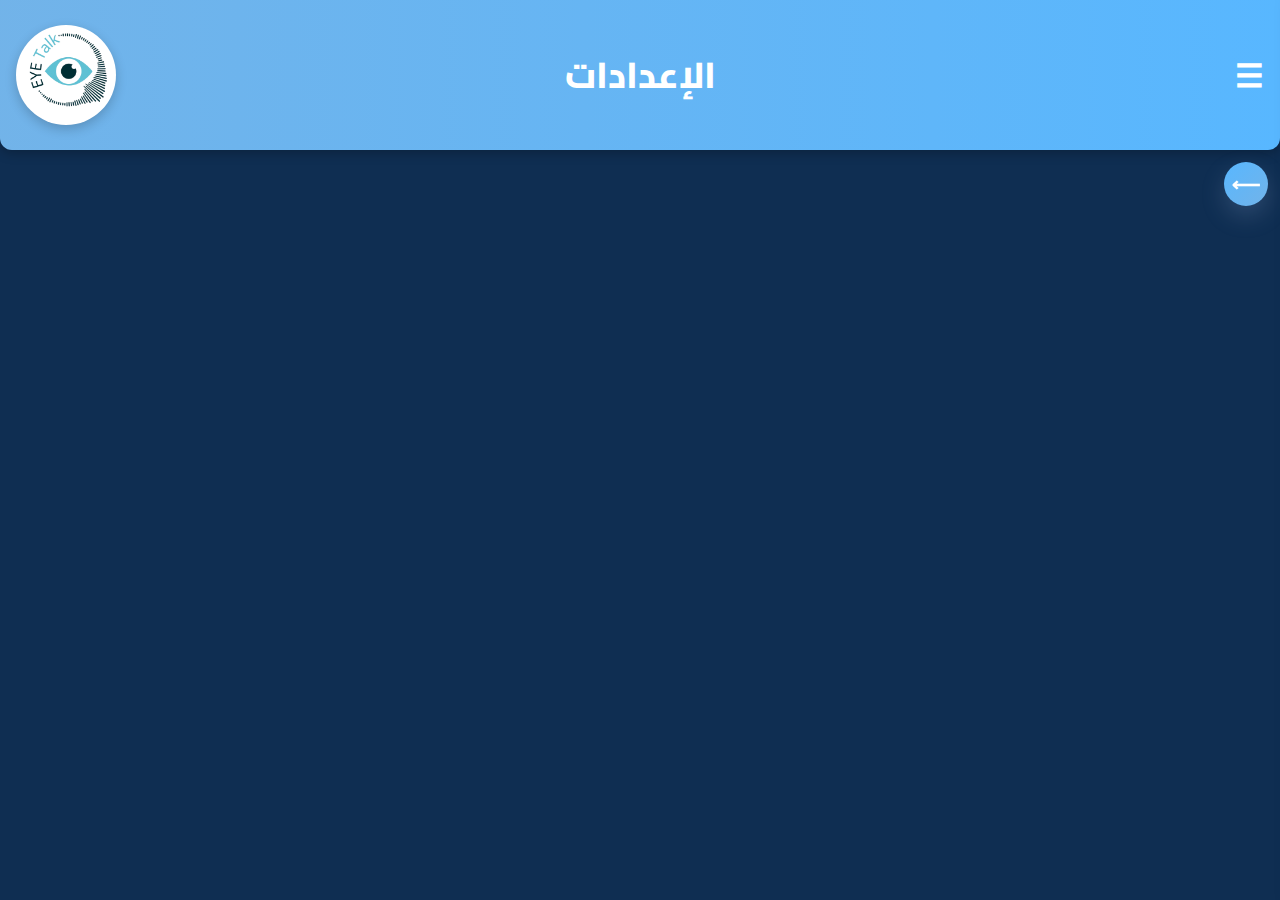
<file: settings.html>
<!doctype html>
<html lang="ar" dir="rtl">
<head>
  <meta charset="utf-8" />
  <meta name="viewport" content="width=device-width,initial-scale=1" />
  <title>الإعدادات</title>

  <!-- ربط ملف التنسيقات -->
  <link rel="stylesheet" href="style.css">

  <!-- خط كايرو -->
  <link href="https://fonts.googleapis.com/css2?family=Cairo:wght@400;700;900&display=swap" rel="stylesheet">
</head>
<body class="theme-dark">

  <!-- الهيدر -->
  <header>
    <span class="menu-toggle" id="menuToggle">☰</span>
    <h1>الإعدادات</h1>
      <div class="logo">
    <img src="logo.png" alt="شعار الموقع" />
  </div>

  </header>

  <!-- زر رجوع -->
  <a href="home.html" class="back-fab">⟵</a>

  <!-- سايدبار -->


  <div id="overlay"></div>

  <!-- المحتوى -->
  <div class="page-wrap">

    <section class="card">
      <h3 class="card-title">المظهر والقراءة</h3>

      <div class="settings-row">
        <div>
          <strong>الوضع الليلي</strong><br>
          <small class="muted">تفعيل/إيقاف الوضع الداكن</small>
        </div>
        <label class="switch">
          <input type="checkbox" id="darkModeToggle" checked />
          <span class="slider"></span>
          <span class="switch-text" id="darkLabel">On</span>
        </label>
      </div>

      <hr style="opacity:.15">

      <div class="settings-row">
        <div>
          <strong>حجم النص</strong><br>
          <small class="muted">ينطبق على كل الصفحات</small>
        </div>
        <div class="range-wrap">
          <input type="range" id="fontSizeRange" min="85" max="125" step="5" />
          <small id="fontValue">100%</small>
        </div>
      </div>
    </section>

  
  </div>





  <!-- ✅ الشريط الجانبي -->
  <aside id="sidebar" class="sidebar" aria-label="الشريط الجانبي">
    <h2>القائمة</h2>
    <nav>
      <a href="home.html">الرئيسية</a>
      <a href="icons-edit.html">تعديل الأيقونات</a>
      <a href="settings.html">الإعدادات</a>
      <a href="profile.html">الملف الشخصي</a>
      <a href="about.html">عن التطبيق</a>
      <a href="contact.html">تواصل</a>
    </nav>

    <hr style="opacity:.15;margin:14px 0">
    <a class="danger-link" href="logout.html">تسجيل خروج</a>
  </aside>

  <div id="overlay"></div>



  <!-- ربط سكربت -->
  <script src="script.js"></script>
</body>
</html>
</file>
<file: style.css>
/* =========================================================
   🎨 الثيم والمتغيّرات العامة
   (تدرج موفي/أزرق جديد)
========================================================= */
:root{
  /* ألوان افتراضية (داكن - تدرج موفي/أزرق) */
  --bg: #294b68; /* خلفية داكنة (ليلي) */
  --card: #243f56; /* بطاقة داكنة (أزرق غامق) */
  --text: #e5e7eb;
  --muted: #94a3b8;

  --primary: #196b8f; /* أرجواني/أزرق فاتح (Indigo 400) */
  --primary-600: #446a8a; /* أرجواني/أزرق متوسط (Indigo 600) */
  --primary-700: #9fc5d8; /* أرجواني/أزرق داكن (Indigo 700) */
  --accent: #38a8f2; /* أرجواني فاتح / لمسة (Violet 400) */

  --danger:#ef4444;
  --warn:#ffcc00;
  --ok:#10b981;

  --radius:16px;
  --shadow-1:0 6px 16px rgba(210, 211, 220, 0.15);
  --shadow-2:0 10px 25px rgba(151, 172, 216, 0.22);

  /* 👇 حجم الأساس (يتغير من الإعدادات بنسبة %) */
  --base-font:100%;

  /* الهيدر */
  --header-h:150px;
  --header-title-size:36px;
  --header-title-color:#ffffff;

  /* شبكة الأيقونات (تم تكبيرها) */
  --icon-height:160px;
  --icon-font:1.1rem;
  --emoji-size:32px;
  --icon-gap:10px;
  --grid-gap:26px;
}





/* وضع فاتح للتبديل من الإعدادات */
.theme-light{
  --bg: #f4f9fc;
  --card: #ffffff;
  --text: #1f2937;
  --muted: #6b7280;

  --primary: #5091dc;
  --primary-600: #ffffff;
  --primary-700: #2790e0;
  --accent: #5ea3f2; /* أغمق قليلاً في الوضع الفاتح */

  --header-title-color: #ffffff;
}

/* وضع داكن */
.theme-dark{
  --bg: #0f3a5d;
  --card: #124772;
  --text: #e5e7eb;
  --muted: #e1e8f2;

  --primary: #58b7ff;
  --primary-600: #77b6e4;
  --primary-700: hsl(207, 73%, 68%);
  --accent: #55c1e5;

  --header-title-color: #fff;
}

/* =========================================================
   🧱 الأساسيات
========================================================= */
/* الخط العام للمشروع (كايرو) */
* {
  font-family: 'Cairo', sans-serif !important;
  box-sizing:border-box;
}
html{ font-size: var(--base-font); }
body{
  margin:0;
  background:var(--bg); color:var(--text); direction:rtl; text-align:center; line-height:1.7;
}
a{ color:inherit }

/* =========================================================
   🧭 الهيدر
========================================================= */
header{
  /* استخدام التدرج الموفي الجديد */
  background:linear-gradient(90deg,var(--primary-700),var(--primary));
  height:var(--header-h); color:#fff; padding:0 18px;
  display:flex; align-items:center; justify-content:center;
  box-shadow:0 3px 12px rgba(0,0,0,.25);
  border-bottom-left-radius:12px; border-bottom-right-radius:12px; position:relative;
}

header h1 {
  margin: 0;
  font-weight: 800; /* ✅ جعل العنوان بولد */
  line-height: 1;
  color: var(--header-title-color);
  font-size: var(--header-title-size);
}




.menu-toggle {
  position: absolute;
  inset-inline-start: 16px;
  top: 50%;
  transform: translateY(-50%);
  font-size: 32px; /* ✅ تم تكبير الحجم */
  cursor: pointer;
  font-weight: 900;
  color: #fff;
}


/* زر رجوع للرئيسية */
.back-fab{
  position:fixed; inset-block-start:calc(var(--header-h) + 12px); inset-inline-start:12px;
  display:flex; align-items:center; justify-content:center;
  width:44px; height:44px; border-radius:50%;
  /* استخدام التدرج الموفي الجديد */
  background:linear-gradient(135deg,var(--primary),var(--primary-700));
  color:#fff; text-decoration:none; font-weight:900; font-size:20px; box-shadow:var(--shadow-2); z-index:1200;
}


/* =========================================================
   🧩 عناصر عامة
========================================================= */

.page-wrap {
  max-width: 1100px;
  margin: 24px auto 48px;
  padding: 0 16px;
  text-align: center; /* ✅ تم التوسيط */
}



.card{
  background:var(--card); border-radius:18px; padding:18px 16px; box-shadow:var(--shadow-1);
  /* تحديث لون إطار البطاقة ليتناسب مع الثيم الموفي */
  border:2px solid rgba(187, 193, 244, 0.25); margin:14px 0;
}
/* تحديث ألوان العناوين والأبطال */
.card-title{ margin:0 0 8px; color:var(--accent); font-weight:900 }
.hero{ margin:12px 0 18px; color:var(--accent); font-weight:900; font-size:1.6rem }
.muted{ color:var(--muted); margin:6px 0 0; }

/* أزرار وفورمات */
button, .btn {
  background: linear-gradient(135deg, var(--primary), var(--primary-700));
  color: #fff;
  border: 0;
  border-radius: 12px;
  padding: .7rem 1rem;
  font-weight: 800;
  cursor: pointer;
  transition: transform .2s ease, box-shadow .2s ease;
  margin: 0 6px; /* ✅ مسافة 6px يمين ويسار */
}

button:hover,.btn:hover{ transform:translateY(-2px); box-shadow:var(--shadow-2) }
button:active,.btn:active{ transform:scale(.98) }
button.danger{ background:#ef4444 }
a.danger-link{ color:#ef4444; font-weight:800; text-decoration:none }

input, textarea, select{
  width:100%; padding:.75rem .9rem; border:2px solid #b0caed; border-radius:12px; font-size:1rem;
  outline:none; transition:.2s;
  background:var(--card);
  color:var(--text);
}
/* تحديث تركيز المدخلات للون الموفي */
input:focus, textarea:focus, select:focus{ border-color:var(--accent); box-shadow:0 0 0 3px rgba(167, 139, 250, .25) }




.fields {
  display: grid;
  gap: 20px;
  max-width: 700px;
  margin: 0 auto; /* ✅ يوسّط المجموعة في الكرت */
}

/* كل صف (ليبل + إدخال) */
.fields label {
  display: flex;
  justify-content: space-between; /* ✅ الليبل على اليمين والإدخال على اليسار */
  align-items: center;
  gap: 16px; /* ✅ مسافة متساوية بين النص والمربع */
  font-weight: 700;
  color: var(--text);
  text-align: right;
}

/* مربع الإدخال */
.fields input {
  flex: 1; /* ✅ يخلي جميع الحقول بنفس العرض تلقائيًا */
  max-width: 480px;
  border: 1.8px solid #334155;
  border-radius: 12px;
  font-size: 1rem;
  padding: .75rem .9rem;
  background: var(--card);
  color: var(--text);
  outline: none;
  text-align: center; /* ✅ النص داخل المربع في المنتصف */
  transition: border-color .2s, box-shadow .2s;
}

/* عند التركيز */
.fields input:focus {
  border-color: var(--accent);
  box-shadow: 0 0 0 3px rgba(167, 139, 250, .25);
}




#pwdForm {
  display: grid;
  gap: 20px;
  max-width: 700px;
  margin: 0 auto;
}

#pwdForm .field {
  display: flex;
  justify-content: space-between;
  align-items: center;
  gap: 16px;
}

#pwdForm label {
  font-weight: 700;
  color: var(--text);
  min-width: 200px; /* يخلي الليبل بمساحة ثابتة */
  text-align: right;
}

#pwdForm input {
  flex: 1;
  max-width: 480px;
  border-radius: 12px;
  padding: .75rem .9rem;
  font-size: 1rem;
  text-align: center;
  background: var(--card);
  color: var(--text);
  outline: none;
}

#pwdHint {
  display: block;
  margin: 20px 0; /* ✅ مسافة فوق وتحت */
  color: var(--muted);
  font-size: .9rem;
  line-height: 1.8;
  text-align: center; /* يعطي توازن لو الصفحة كلها بالوسط */
}














/* تخصيص للوضع الفاتح */
.theme-light input,
.theme-light textarea,
.theme-light select {
  background:#fff;
  color:#1f2937;
  border-color:#d1d5db;
}
.theme-light input:focus,
.theme-light textarea:focus,
.theme-light select:focus {
  /* استخدام لون الأكسنت للوضع الفاتح */
  border-color:var(--accent); box-shadow:0 0 0 3px rgba(99, 102, 241, .25)
}



/* =========================================================
   👁️ شبكة الآيقونات (الصفحة الرئيسية)
========================================================= */
#iconsContainer {
  display: grid;
  grid-template-columns: repeat(auto-fit, minmax(260px, 1fr)); /* ✅ أعرض شوي ومتجاوب */
  gap: 40px; /* ✅ تباعد متناسق بين الكروت */
  max-width: 1200px; /* ✅ ما يتجاوز عرض الصفحة */
  margin: 32px auto 20px; /* ✅ توسيط الحاوية */
  padding: 0 20px; /* ✅ مسافة من الجوانب عشان ما تلمس الأطراف */
  box-sizing: border-box; /* ✅ يضمن عدم تجاوز الحدود */
}

.icon {
  height: 240px; /* ✅ أطول من السابق */
  display: flex;
  flex-direction: column;
  align-items: center;
  justify-content: center;
  background: linear-gradient(135deg, #5dbdea, #8e97e9); /* ✅ تدرج ناعم */
  border-radius: 22px;
  box-shadow: 0 8px 20px rgba(0, 0, 0, 0.25);
  text-align: center;
  padding: 14px 18px;
  user-select: none;
  transition: transform 0.25s ease, box-shadow 0.25s ease;
}
.icon:hover,
.icon.active {
  transform: translateY(-6px);
  box-shadow: 0 12px 26px rgba(75, 198, 232, 0.3);
}

.icon-emoji {
  font-size: 2rem; /* تكبير الإيموجي */
  line-height: 1;
  margin-bottom: 12px;
}

.icon-label {
  font-size: 1.1rem;
  font-weight: 900;
  color: #ffffff;
}

/* حالة الطوارئ - يمكن إبقاؤها أو تخصيصها */
.icon.emergency {
  background: linear-gradient(135deg, #ef4444, #b91c1c); /* تدرج أحمر للطوارئ */
  box-shadow: 0 8px 20px rgba(239, 68, 68, 0.4);
}
.icon.emergency:hover {
  transform: translateY(-6px);
  box-shadow: 0 12px 26px rgba(220, 38, 38, 0.5);
}

/* رسبونسف */
@media (max-width:900px){ #iconsContainer{ grid-template-columns:repeat(2,1fr) } }
@media (max-width:520px){
  #iconsContainer{ grid-template-columns:1fr }
  /* تم تكبير أحجام الكروت على الجوال أيضاً */
  :root{ --icon-height:140px; --emoji-size:28px }
}

/* مؤشر النظر */
#cursorDot {
  position: fixed;
  width: 25px;
  height: 25px;
  border-radius: 50%;
  background: #e3e4e6; /* ❗️لون أحمر */
  box-shadow: 0 0 8px rgba(9, 69, 137, 0.6); /* ظل أحمر */
  transform: translate(-50%, -50%);
  pointer-events: none;
  z-index: 9999;
}



/* 🎯 مؤشر النظر مع دائرة التقدم */
#cursorDot {
  position: fixed;
  width: 25px;
  height: 25px;
  border-radius: 50%;
  background: #e3e4e6;
  box-shadow: 0 0 8px rgba(9, 69, 137, 0.6);
  transform: translate(-50%, -50%);
  pointer-events: none;
  z-index: 9999;
  transition: transform 0.2s ease-out;
}














/* زر إيقاف الطوارئ */
#stopAlarm{
  position:fixed; bottom:100px; left:50%; transform:translateX(-50%);
  background:#ef4444; font-weight:800; color:#fff; padding:.9rem 1.4rem; font-size:1.1rem;
  border-radius:14px; display:none; z-index:9999; box-shadow:var(--shadow-2);
}

/* =========================================================
   ⚙️ صفحة الإعدادات
========================================================= */
.settings-row{ display:flex; justify-content:space-between; align-items:center; gap:12px; margin:12px 0 }
.range-wrap{ display:grid; gap:8px }
.range-wrap input[type="range"]{ width:200px }

/* سويتش on/off */
.switch{ position:relative; display:inline-flex; align-items:center; gap:10px; cursor:pointer }
.switch input{ appearance:none; width:0; height:0; position:absolute; opacity:0 }
.slider{
  width:56px; height:32px; background:#334155; border-radius:999px; position:relative; transition:.25s;
  box-shadow:inset 0 0 0 2px rgba(0,0,0,.15);
}
.slider::after{
  content:""; position:absolute; top:3px; left:3px; width:26px; height:26px;
  background:#fff; border-radius:50%; box-shadow:0 2px 6px rgba(0,0,0,.35); transition:.25s;
}
/* استخدام التدرج الموفي الجديد عند التفعيل */
.switch input:checked + .slider{ background:linear-gradient(135deg,var(--primary),var(--primary-700)) }
.switch input:checked + .slider::after{ transform:translateX(24px) }
.switch .switch-text{ min-width:34px; text-align:center; color:var(--muted); font-weight:800 }

/* سلايدر حجم النص */
.range-wrap input[type="range"]{
  appearance:none; height:6px; border-radius:6px; background:#22314d; outline:none;
}
/* استخدام التدرج الموفي الجديد للمقبض */
.range-wrap input[type="range"]::-webkit-slider-thumb{
  appearance:none; width:18px; height:18px; border-radius:50%;
  background:linear-gradient(135deg,var(--primary),var(--primary-700));
  box-shadow:0 2px 6px rgba(0,0,0,.35); cursor:pointer;
}
.range-wrap input[type="range"]::-moz-range-thumb{
  width:18px; height:18px; border-radius:50%; border:0;
  background:linear-gradient(135deg,var(--primary),var(--primary-700));
  box-shadow:0 2px 6px rgba(0,0,0,.35); cursor:pointer;
}

/* =========================================================
   🔐 صفحات الدخول/التسجيل
========================================================= */
.login-page, .register-page {
  display: flex;
  justify-content: center;
  align-items: center;
  height: 100vh;
  background: linear-gradient(135deg, var(--primary), var(--primary-700));
}

.login-container {
  background: var(--card);
  border-radius: 20px;
  padding: 30px;
  width: 100%;
  max-width: 420px;
  color: var(--text);
  box-shadow: 0 8px 26px rgba(0, 0, 0, .35);
  text-align: center;
}

/* ✅ اللوقو داخل دائرة بيضاء */
.login-logo {
  background: #fff;
  border-radius: 50%;
  width: 100px;
  height: 100px;
  display: flex;
  align-items: center;
  justify-content: center;
  margin: 0 auto 15px;
  box-shadow: 0 4px 12px rgba(0, 0, 0, 0.1);
}

.login-logo img {
  width: 140px;
  height: auto;
}

/* عنوان تسجيل الدخول */
.login-container h2 {
  margin: 20px 0 30px;
  font-size: 1.3rem;
  color: var(--accent);
  font-weight: 900;
}

/* ✅ الحقول البيضاء */
.login-container input {
  border: 1.8px solid #d1d5db;
  background: #ffffff; /* ✅ لون أبيض */
  color: #1f2937; /* ✅ لون نص غامق */
  width: 100%;
  padding: .75rem .9rem;
  border-radius: 12px;
  font-size: 1rem;
  margin-bottom: 14px; /* ✅ مسافة بين الحقول */
  outline: none;
  transition: all .25s ease;
}

/* ✅ تركيز الحقول */
.login-container input:focus {
  border-color: var(--accent);
  box-shadow: 0 0 0 3px rgba(167, 139, 250, .25);
}

/* زر الدخول */
.login-container button[type="submit"] {
  width: 100%;
  background: linear-gradient(135deg, var(--primary), var(--primary-700));
  color: #fff;
  border: none;
  border-radius: 12px;
  padding: .8rem 1rem;
  font-weight: 800;
  font-size: 1rem;
  cursor: pointer;
  transition: transform .2s ease, box-shadow .2s ease;
}

.login-container button[type="submit"]:hover {
  transform: translateY(-2px);
  box-shadow: var(--shadow-2);
}

.login-container button[type="submit"]:active {
  transform: scale(.98);
}

/* ✅ نص الأسفل */
.login-container small {
  display: block;
  margin-top: 18px;
  color: var(--muted);
}


/* =========================================================
   📱 السايدبار (للجوال)
========================================================= */
.sidebar {
  position: fixed;
  top: 0;
  right: -280px;
  width: 260px;
  height: 100%;
  background: rgba(31, 41, 55, 0.55); /* ✅ تقليل الشفافية */
  color: var(--text);
  box-shadow: -4px 0 18px rgba(0, 0, 0, .35);
  transition: right .3s ease;
  z-index: 1500;
  padding: 28px 20px;
  text-align: initial;
  backdrop-filter: blur(10px); /* ✅ تأثير ضبابي */
}

.sidebar.active{ right:0 }
/* تحديث لون عنوان السايدبار ليتناسب مع الأكسنت الموفي */
.sidebar h2{ font-size:1.1rem; font-weight:900; margin-bottom:24px; color:var(--accent); text-align:center }
.sidebar nav a, .sidebar .side-btn{
  display:flex; align-items:center; gap:12px; font-size:.98rem; font-weight:700; color:#e5e7eb;
  text-decoration:none; padding:12px 14px; border-radius:12px; margin-bottom:12px;
  background:transparent; border:0; width:100%; text-align:right; cursor:pointer;
}
/* تحديث لون النص عند التحويم ليتناسب مع الأكسنت الموفي */
.sidebar nav a:hover, .sidebar .side-btn:hover{ background:#2f3a4b; color:var(--accent) }
.sidebar nav a.danger-link{ color:#fca5a5 }
.sidebar nav a.danger-link:hover{ background:#3f1b1b }
.sidebar nav a span{ font-size:20px }




#overlay {
  position: fixed;
  inset: 0;
  background: rgba(0, 0, 0, 0.25); /* تعتيم خفيف */
  backdrop-filter: blur(4px); /* ضبابية للخلفية */
  display: none;
  z-index: 1400;
}
#overlay.active {
  display: block;
}






/* =========================================================
   👤 صفحة الملف الشخصي
========================================================= */
.profile-card{
  background:var(--card);
  border-radius:18px;
  padding:20px;
  box-shadow:var(--shadow-1);
  /* تحديث لون إطار البطاقة ليتناسب مع الثيم الموفي */
  border:2px solid rgba(129, 140, 248, .25);
  max-width:600px;
  margin:20px auto;
}

/* تحديث لون عنوان البطاقة ليتناسب مع الأكسنت الموفي */
.profile-card h3{
  margin-top:0;
  margin-bottom:16px;
  color:var(--accent);
  font-weight:900;
}

.profile-info{
  display:grid;
  gap:14px;
}

.profile-info label{
  font-weight:700;
  color:var(--text);
  display:flex;
  flex-direction:column;
  gap:6px;
}

/* استخدام لون خلفية أغمق للقراءة فقط */
.profile-info input[readonly]{
  background:rgba(255,255,255,.05);
  color:#cbd5e1;
  cursor:not-allowed;
}

#pwdForm{
  display:grid;
  gap:14px;
  margin-top:10px;
}

#pwdForm input{
  background:var(--card);
  color:var(--text);
}

#pwdForm button{
  justify-self:start;
}

#pwdForm small{
  font-size:.85rem;
}




header .logo {
  position: absolute;
  inset-inline-end: 16px; /* في الجهة اليمنى بالوضع العربي */
  top: 50%;
  transform: translateY(-50%);
  background: #fff;
  border-radius: 50%;
  width: 100px;
  height: 100px;
  display: flex;
  align-items: center;
  justify-content: center;
  box-shadow: 0 4px 12px rgba(0, 0, 0, 0.2);
}

header .logo img {
  width: 130px;
  height: auto;
  border-radius: 50%;
}

/* متابعة وايقاف التتبع*/
.eye-control {
  position: fixed;
  bottom: 40px; /* مسافة عن أسفل الصفحة */
  padding: 30px 50px;
  border-radius: 1000px;
  font-weight: 1000;
  font-size: 1rem;
  color: #fff;
  box-shadow: 0 6px 16px rgba(0,0,0,.25);
  cursor: pointer;
  transition: transform .2s ease, box-shadow .2s ease;
  z-index: 999;
}

/* 🟥 كرت إيقاف تتبع النظر */
.eye-control.left {
  left: 40px;
  background: linear-gradient(135deg, #ef4444, #b91c1c);
}

/* 🟩 كرت متابعة تتبع النظر */
.eye-control.right {
  right: 40px;
  background: linear-gradient(135deg, #10b981, #059669);
}

/* تفاعل عند التحويم */
.eye-control:hover {
  transform: translateY(-4px);
  box-shadow: 0 10px 24px rgba(0,0,0,.35);
}

/* موبايل */
@media (max-width:600px){
  .eye-control {
    padding: 10px 18px;
    font-size: .9rem;
  }
  .eye-control.left { left: 14px; }
  .eye-control.right { right: 14px; }
}






/* حركة دخول الكارد من الأسفل */
.card {
  opacity: 0;
  transform: translateY(40px);
  animation: fadeUp 1.2s ease forwards;
 width: 80%; /* 🔹 عدل النسبة حسب ما تحب: جرّب 65% أو 60% */
  max-width: 750px; /* 🔹 يحدد أقصى عرض */
    margin-left: auto;
  margin-right: auto;


}

/* حركة تدريجية للنصوص داخل الكارد */
.card-title {
  opacity: 0;
  transform: translateY(-15px);
  animation: fadeIn 1s ease forwards;
  animation-delay: 0.3s;
}

.card p {
  opacity: 0;
  transform: translateY(10px);
  animation: fadeIn 1.2s ease forwards;
  animation-delay: 0.6s;
}

/* تعريف الحركات */
@keyframes fadeUp {
  from { opacity: 0; transform: translateY(40px); }
  to { opacity: 1; transform: translateY(0); }
}

@keyframes fadeIn {
  from { opacity: 0; transform: translateY(15px); }
  to { opacity: 1; transform: translateY(0); }
}

/* تأثير بسيط عند مرور الفأرة */
.card:hover {
  transform: translateY(-6px);
  transition: transform 0.3s ease, box-shadow 0.3s ease;
  box-shadow: 0 8px 20px rgba(0,0,0,0.15);
}


   .btn:hover {
      transform: translateY(-3px);
      box-shadow: 0 6px 18px rgba(90, 93, 240, 0.3);
    }

/* the eye in the register and log in */
.input-box {
  position: relative;
}


#togglePassword {
  position: absolute;
  left: 15px;

  top: 50%;
  transform: translateY(-50%);
  cursor: pointer;
  font-size: 20px;
  color: #555;
}






.password-wrapper input {
  flex: 1;
}

.password-wrapper .toggle-password:hover {
  color: var(--accent);
}

.password-wrapper {
  position: relative;
}

.password-wrapper .toggle-password {
  position: absolute;
  left: 10px; /* 👈 يسار */
  top: 50%;
  transform: translateY(-50%);
  cursor: pointer;
  color: #666;
  font-size: 18px;
}




.input-box {
  position: relative;
}

.input-box i {
  position: absolute;
  left: 10px; /* 👈 يحط العين في اليسار */
  top: 50%;
  transform: translateY(-50%);
  cursor: pointer;
  color: #aaa;
}
.input-box input {
  padding-left: 35px; /* يبعد النص عن العين */
}
.input-box i {
  color: #000; /* 👈 يخلي الأيقونة سوداء */
}

body.theme-dark {
  background-color: #0f2e52;
  color: #fff;
}

/* =========================================================
   📱⚙️ الرسبونسف النهائي (جوال - تابلت - لابتوب - شاشات كبيرة)
========================================================= */

/* شاشة كبيرة (ديسكتوب 4k أو شاشات عريضة) */
@media (min-width: 1600px) {
  #iconsContainer {
    grid-template-columns: repeat(auto-fit, minmax(300px, 1fr)) !important;
  }
}

/* لابتوب عادي */
@media (min-width: 1024px) and (max-width: 1599px) {
  #iconsContainer {
    grid-template-columns: repeat(auto-fit, minmax(260px, 1fr)) !important;
  }
}

/* تابلت (آيباد مثلاً) */
@media (min-width: 600px) and (max-width: 1023px) {
  #iconsContainer {
    grid-template-columns: repeat(auto-fit, minmax(200px, 1fr)) !important;
    gap: 20px !important;
  }

  :root {
    --header-h: 120px;
    --header-title-size: 30px;
  }

  header {
    height: var(--header-h) !important;
  }

  header .logo {
    width: 85px;
    height: 85px;
  }

  header .logo img {
    width: 100px;
  }
}

/* 📱 الجوال (صفين × 3 كروت) */
@media (max-width: 600px) {
  #iconsContainer {
    display: grid !important;
    grid-template-columns: repeat(3, 1fr) !important; /* ✅ 3 كروت بالصف */
    grid-template-rows: repeat(2, auto) !important;   /* ✅ صفين تحت بعض */
    row-gap: 4px !important;      /* 👈 أقل مسافة ممكنة بين الصفوف */
    column-gap: 6px !important;   /* 👈 مسافة خفيفة بين الأعمدة */
    justify-items: center;
    align-items: center;
    padding: 0 6px !important;
  }

  /* حجم الكروت */
  .icon {
    height: 110px !important;
    width: 100% !important;
    max-width: 120px !important;
    border-radius: 14px !important;
    padding: 6px !important;
  }

  .icon-emoji {
    font-size: 1.4rem !important;
    margin-bottom: 4px !important;
  }

  .icon-label {
    font-size: 0.9rem !important;
  }

  /* تعديل الهيدر للجوال */
  :root {
    --header-h: 90px;
    --header-title-size: 22px;
  }

  header {
    height: var(--header-h) !important;
    padding: 0 8px !important;
  }

  header h1 {
    font-size: var(--header-title-size) !important;
  }

  header .logo {
    width: 70px !important;
    height: 70px !important;
  }

  header .logo img {
    width: 80px !important;
  }

  .menu-toggle {
    font-size: 24px !important;
  }
}


/* 📱 الجوال (صفين × 3 كروت) */
@media (max-width: 600px) {
  #iconsContainer {
    display: grid !important;
    grid-template-columns: repeat(3, 1fr) !important;
    grid-template-rows: repeat(2, auto) !important;

    /* ✅ مسافة صغيرة جدًا بين الكروت */
    row-gap: 4px !important;     
    column-gap: 4px !important;  

    justify-items: center;
    align-items: center;
    padding: 0 6px !important;  /* 👈 خفيفة من الجوانب */
  }

  /* 🔹 كروت كبيرة ومتوازنة */
  .icon {
    height: 165px !important;
    width: 100% !important;
    max-width: 165px !important;
    border-radius: 16px !important;
    padding: 8px !important; /* 👈 زدناها سنتين عن السابق */
    background: linear-gradient(135deg, #5dbdea, #8e97e9) !important;
    box-shadow: 0 6px 14px rgba(0, 0, 0, 0.25) !important;
    transition: transform 0.25s ease, box-shadow 0.25s ease;
  }

  .icon:hover {
    transform: translateY(-4px);
    box-shadow: 0 10px 20px rgba(75, 198, 232, 0.3);
  }

  .icon-emoji {
    font-size: 2rem !important;
    margin-bottom: 6px !important;
  }

  .icon-label {
    font-size: 1rem !important;
  }

  /* 🔸 الهيدر */
  :root {
    --header-h: 90px;
    --header-title-size: 22px;
  }

  header {
    height: var(--header-h) !important;
    padding: 0 8px !important;
  }

  header h1 {
    font-size: var(--header-title-size) !important;
  }

  header .logo {
    width: 70px !important;
    height: 70px !important;
  }

  header .logo img {
    width: 80px !important;
  }

  .menu-toggle {
    font-size: 24px !important;
  }
}
</file>
